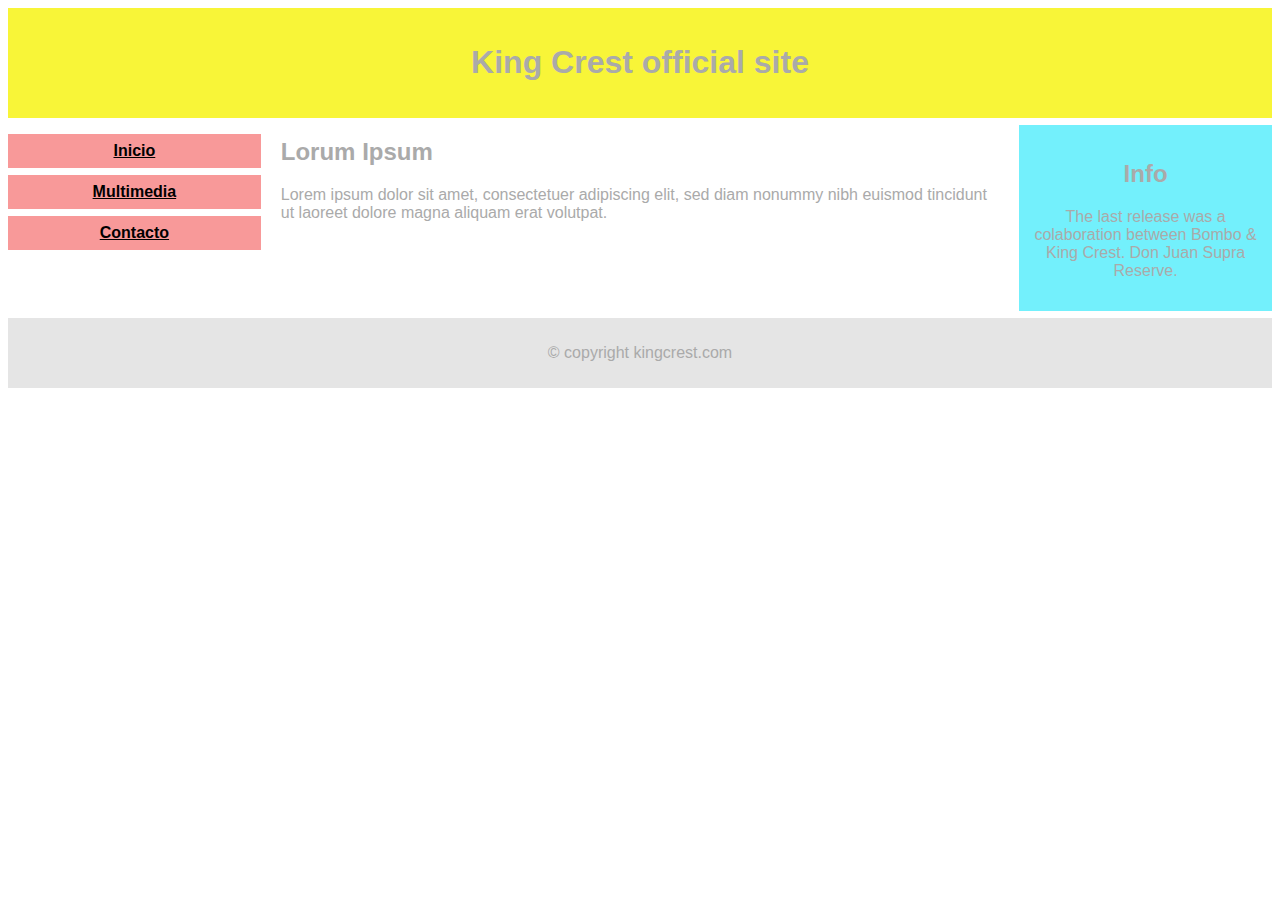
<file: U02P03/index.html>
<!DOCTYPE html>
<html lang="en">

<head>
    <meta charset="UTF-8">
    <meta name="viewport" content="width=device-width, initial-scale=1.0">
    <title>King Crest</title>
    <link rel="stylesheet" href="css/index.css">
</head>

<body>
    <!-- Encabezado -->
    <header>
        <h1>King Crest official site</h1>
    </header>
    <div class="container">
        <!-- Navegación / cotenedor izquierdo -->
        <nav>
            <ul>
                <li><a href="#">Inicio</a></li>
                <li><a href="#">Multimedia</a></li>
                <li><a href="pagContacto.html">Contacto</a></li>
            </ul>
        </nav>
        <!-- Contenedor principal -->
        <main>

            <section>
                <h2>Lorum Ipsum</h2>
                <p>Lorem ipsum dolor sit amet, consectetuer adipiscing elit, sed
                    diam nonummy nibh euismod tincidunt ut
                    laoreet dolore magna aliquam erat volutpat.</p>
            </section>
        </main>
        <!-- Contenedor secundario / derecho -->
        <div class="right">
            <h2>Info</h2>
            <p>The last release was a colaboration between Bombo & King Crest. Don Juan Supra Reserve.</p>
        </div>
    </div>
    <!-- Pie de Página-->
    <footer>
        <p>© copyright kingcrest.com</p>
    </footer>
</body>

</html>
</file>
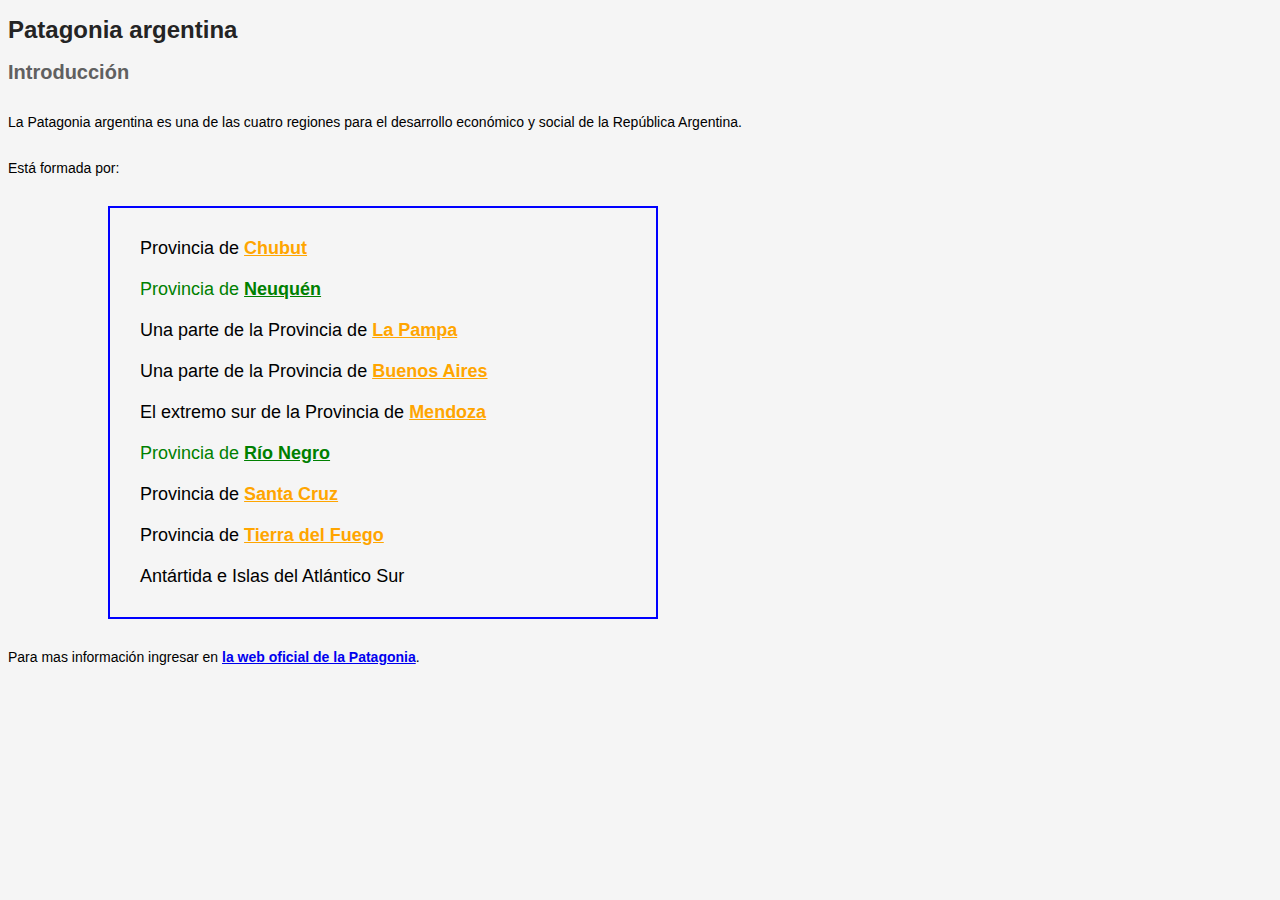
<file: U03P01/index.html>
<!DOCTYPE html>
<html lang="en">

<head>
    <meta charset="UTF-8">
    <meta name="viewport" content="width=device-width, initial-scale=1.0">
    <title>Document</title>
    <style>
        * {
            font-family: sans-serif;
        }
        html{
            background-color: rgb(245, 245, 245);
        }
        h1{
            color: #242424;
            font-size: 24px;
            font-weight: 900;
        }
        h2{
            color: #606060;
            font-size: 20px;
            font-weight: 800;
        }
        p{
            font-size: 14px;
            margin-top: 30px;
            margin-bottom: 30px;

        }
        ul{
            font-family: monospace;
            font-size: 18px;
            margin-left: 100px;
            padding: 20px;
            border-width: 2px;
            border-style: solid;
            border-color: blue;
            width: 40%;
            list-style-type: none;
        }
        li{
            padding: 10px;

        }
        a{
            font-weight: bold;
        }
        .naranja{
            color: orange;
        }
        .verde{
            color: green;
        }
        li a:hover{
            background-color: rgba(0, 0, 0, 0);
        }
    </style>
</head>

<body>
    <h1>Patagonia argentina</h1>
    <section>
        <h2>Introducción</h2>
        <p>La Patagonia argentina es una de las cuatro regiones para el
            desarrollo económico y social de la República Argentina.</p>
        <p>Está formada por:</p>
        <ul>
            <li>Provincia de <a class="naranja" href="#">Chubut</a></li>
            <li class="verde">Provincia de <a class="verde" href="#">Neuquén</a></li>
            <li>Una parte de la Provincia de <a class="naranja" href="#">La Pampa</a></li>
            <li>Una parte de la Provincia de <a class="naranja" href="#">Buenos Aires</a>
            </li>
            <li>El extremo sur de la Provincia de <a class="naranja" href="#">Mendoza</a></li>
            <li class="verde" >Provincia de <a class="verde" href="#">Río Negro</a></li>
            <li>Provincia de <a class="naranja" href="#">Santa Cruz</a></li>
            <li>Provincia de <a class="naranja" href="#">Tierra del Fuego</a></li>
            <li>Antártida e Islas del Atlántico Sur</li>
        </ul>
        <p>Para mas información ingresar en <a href="#">la web oficial de la
                Patagonia</a>.</p>
    </section>
</body>

</html>
</file>
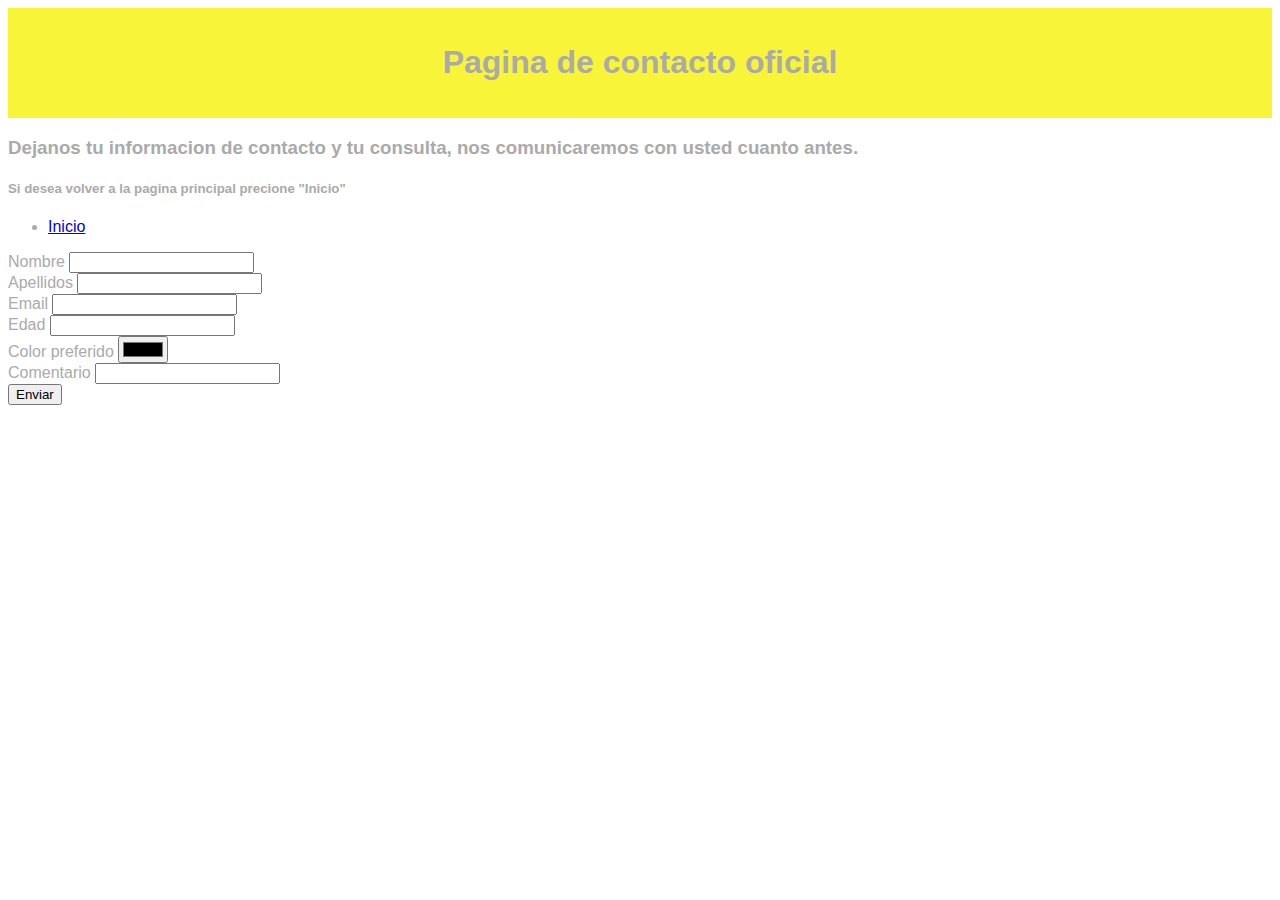
<file: U02P03/pagContacto.html>
<!DOCTYPE html>
<html lang="en">

<head>
    <meta charset="UTF-8">
    <meta name="viewport" content="width=device-width, initial-scale=1.0">
    <title>King Crest</title>
    <link rel="stylesheet" href="css/index.css">
</head>
<body>
    <header>
        <h1>Pagina de contacto oficial</h1>
    </header>
    <h3>Dejanos tu informacion de contacto y tu consulta, nos comunicaremos con usted cuanto antes.</h3>
    <h5>Si desea volver a la pagina principal precione "Inicio"</h5>
    <ul>
        <li>
            <a href="index.html">Inicio</a>
        </li>
    </ul>
    <form 
        <label>Nombre</label>
        <input type="text"> <br/>

        <label>Apellidos</label>
        <input type="text"> <br/>

        <label>Email</label>
        <input type="email"> <br/>

        <label>Edad</label>
        <input type="number"> <br/>

        <label>Color preferido</label>
        <input type="color"> <br/>

        <label>Comentario</label>
        <input type="text"> <br/>
        <input type="submit" value = "Enviar"/>
    </form>
</body>
</html>
</file>
<file: U02P03/css/index.css>
* {
    box-sizing: border-box;
}

body {
    font-family: Verdana, Geneva, Tahoma, sans-serif;
    color: #aaaaaa;
}

div.container {
    overflow: auto;
}

header {
    background-color: #f8f538;
    padding: 15px;
    text-align: center;
}

nav {
    float: left;
    width: 20%;
    text-align: center;
}

nav ul {
    padding-left: 0px;
}

nav li {
    list-style: none;
}

nav li a {
    background-color: #f89999;
    padding: 8px;
    margin-top: 7px;
    display: block;
    width: 100%;
    color: black;
    font-weight: 700;
}

main {
    float: left;
    width: 60%;
    padding: 0 20px;
}

.right {
    background-color: #2be8faa8;
    float: left;
    width: 20%;
    padding: 15px;
    margin-top: 7px;
    text-align: center;
}

footer {
    background-color: #e5e5e5;
    text-align: center;
    padding: 10px;
    margin-top: 7px;
}

/* For mobile phones: */
@media only screen and (max-width: 620px) {

    nav,
    main,
    .right {
        width: 100%;
    }
}
</file>
